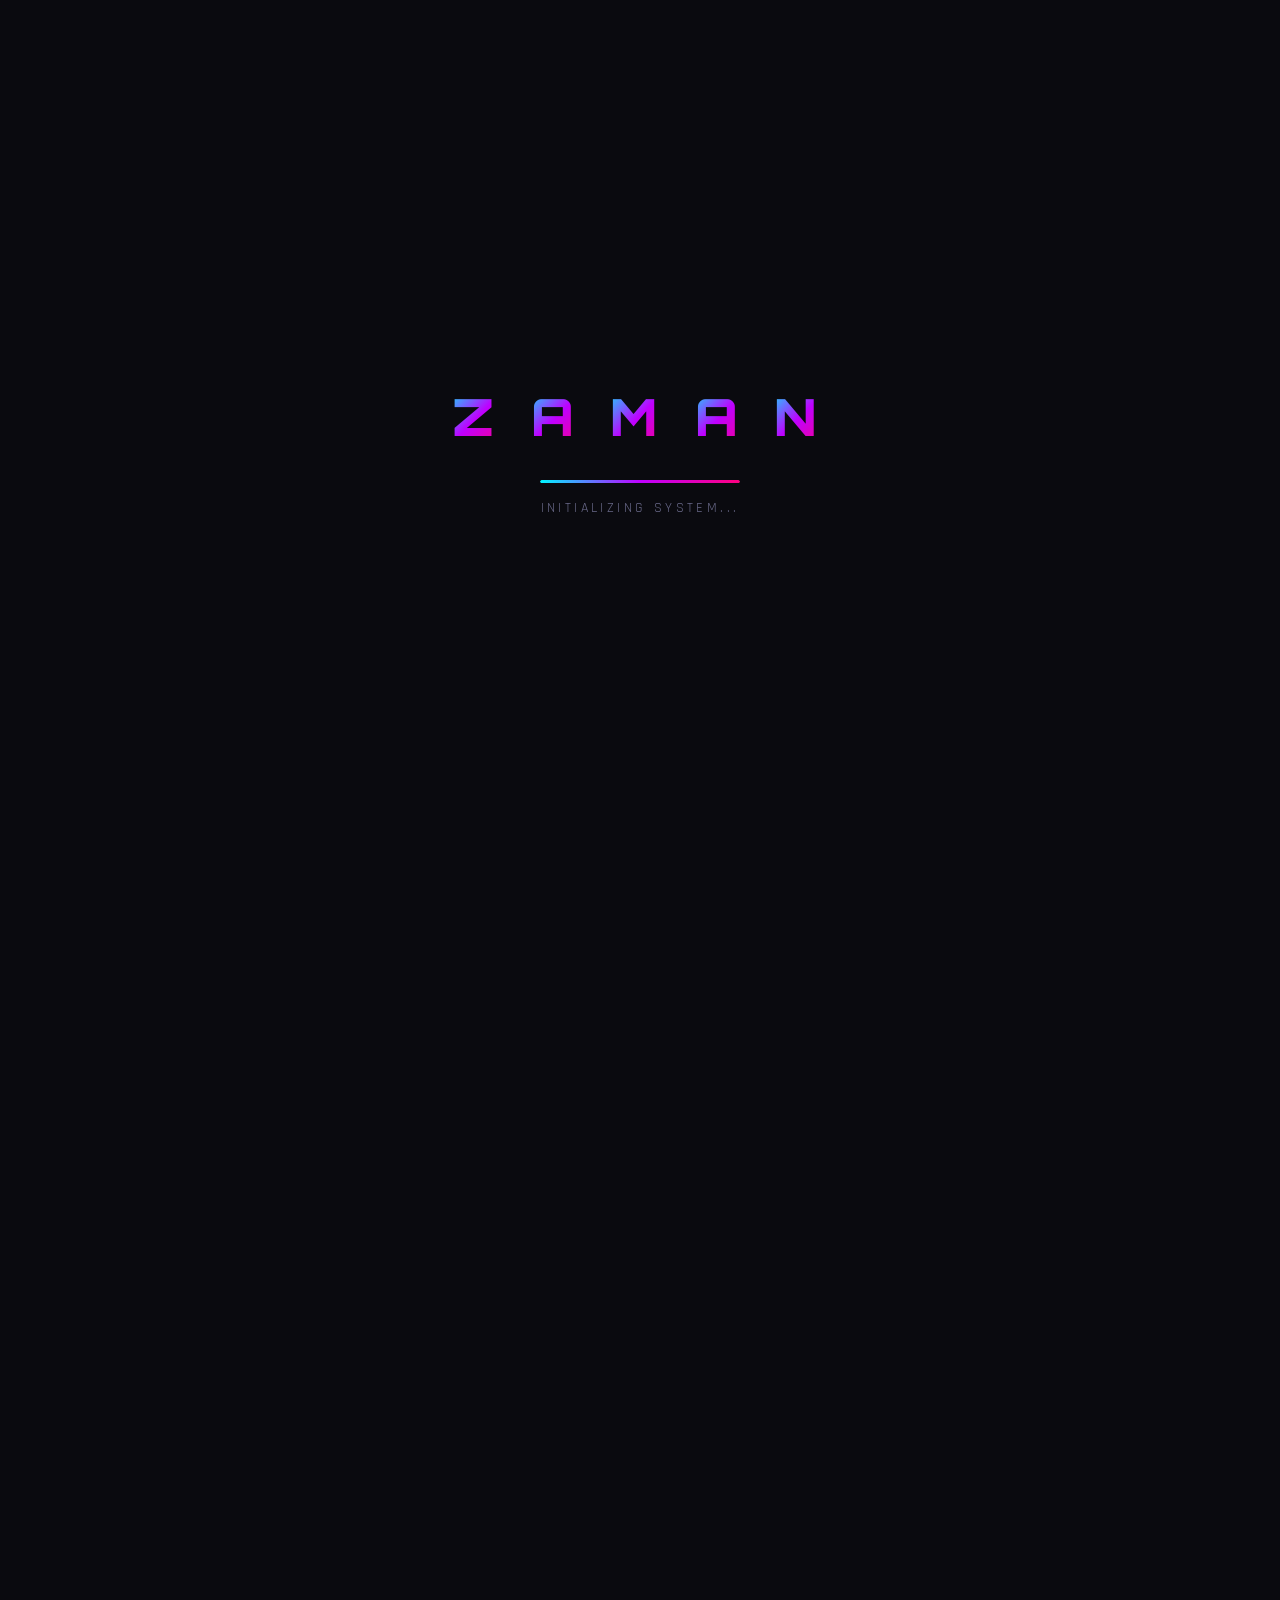
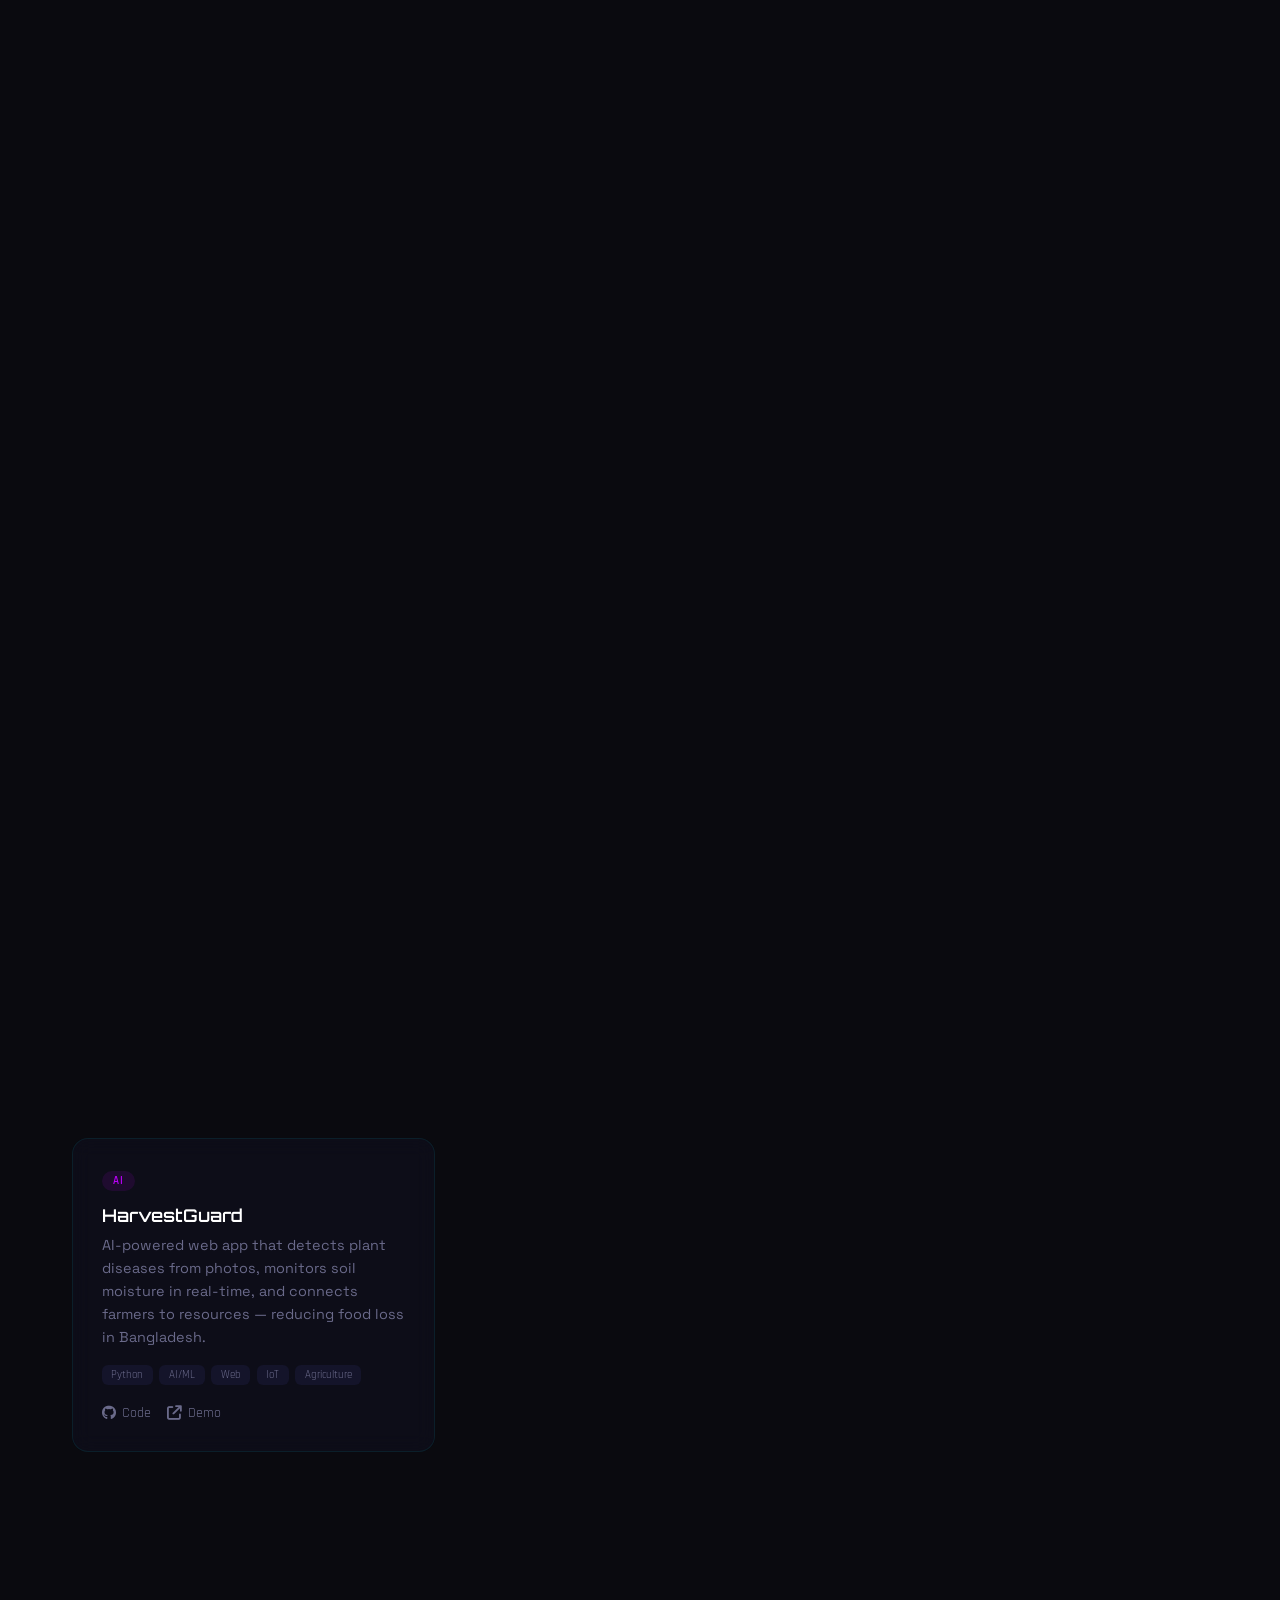
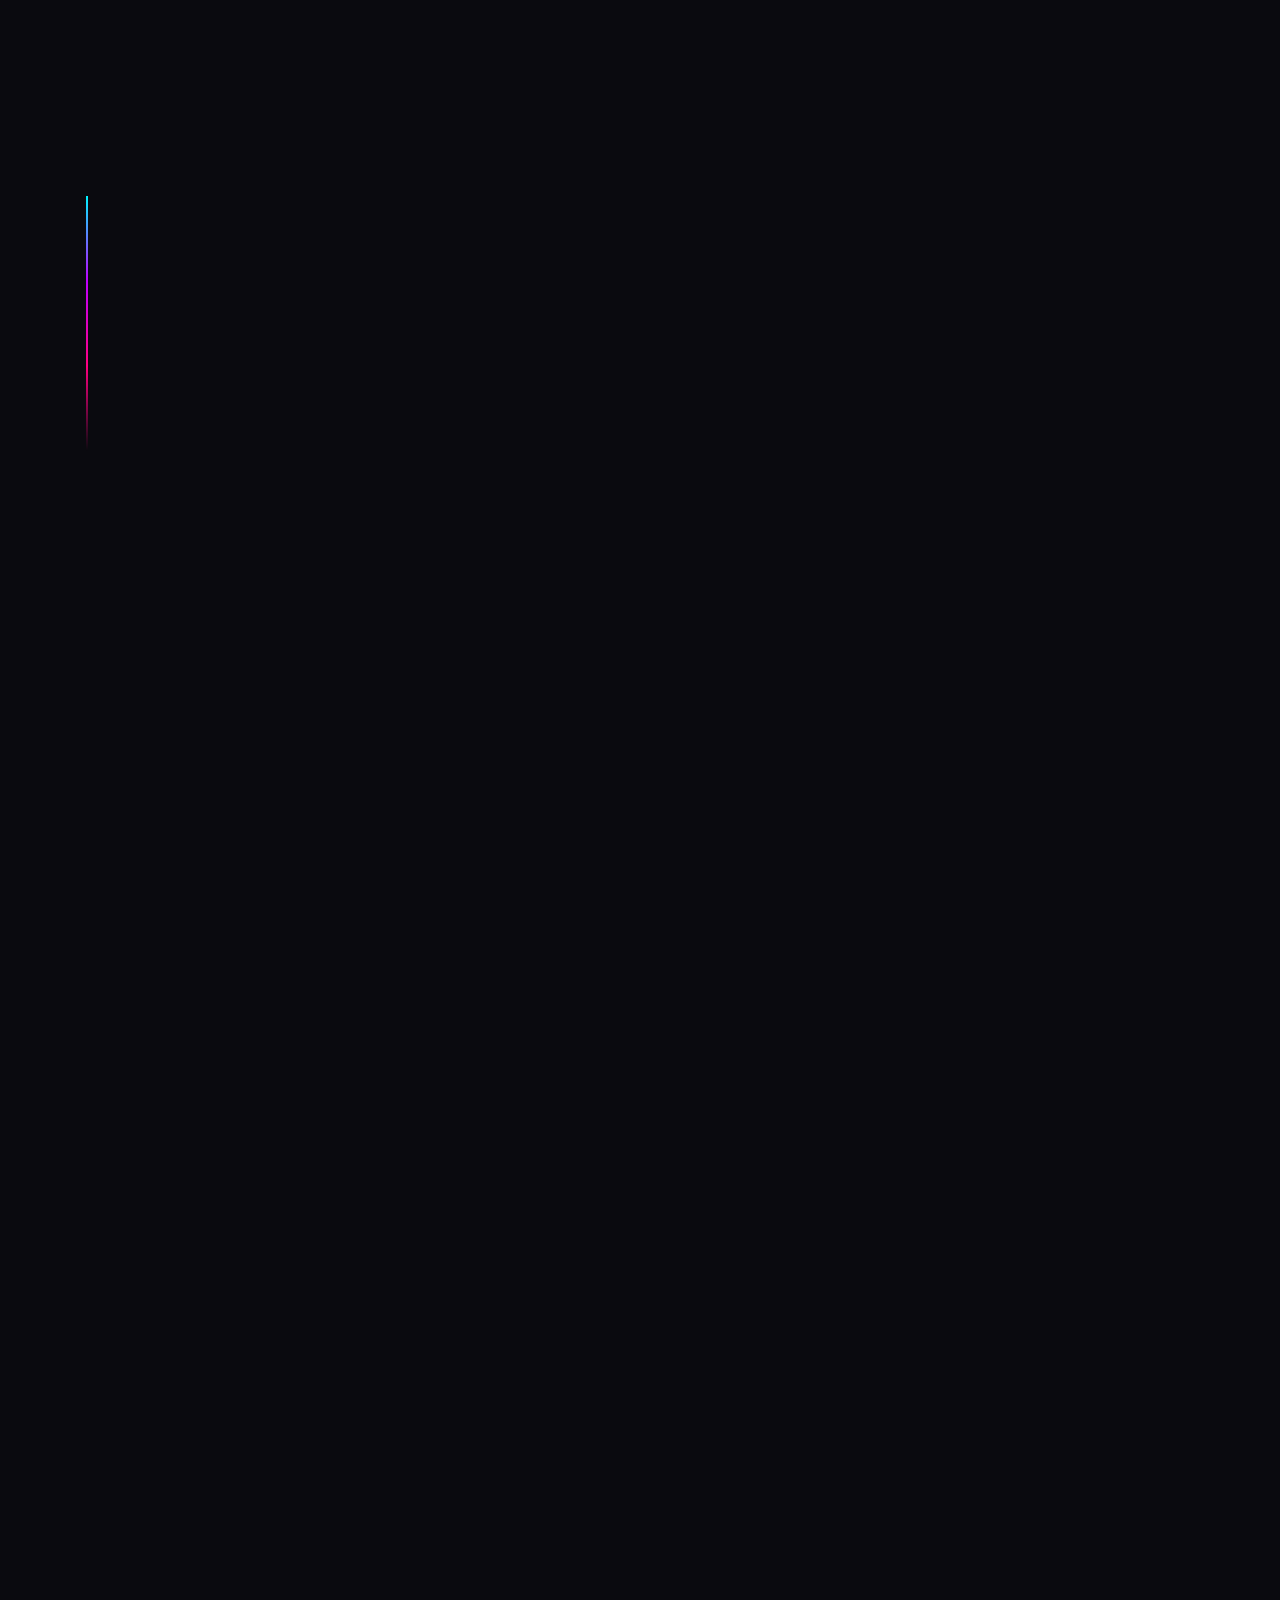
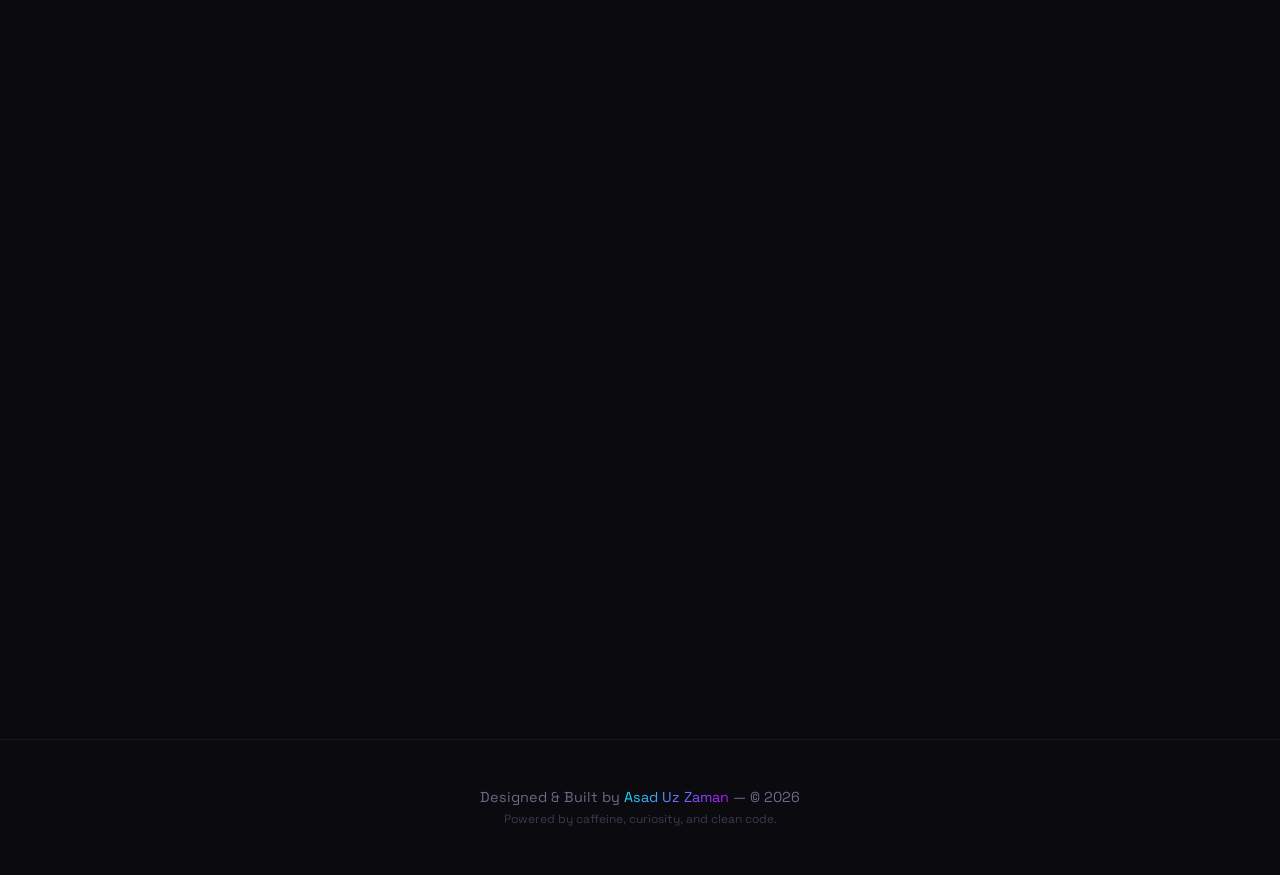
<file: index.html>
<!DOCTYPE html>
<html lang="en">

<head>
  <meta charset="UTF-8" />
  <meta name="viewport" content="width=device-width, initial-scale=1.0" />
  <title>Asad Uz Zaman — CSE Student & Developer</title>
  <meta name="description"
    content="Portfolio of Asad Uz Zaman — B.Sc CSE student at East Delta University, developer, data science enthusiast, and quick learner. Explore projects, skills, and achievements." />
  <meta name="theme-color" content="#0a0a0f" />
  <meta name="author" content="Asad Uz Zaman" />
  <meta name="keywords" content="Asad Uz Zaman, portfolio, CSE, East Delta University, developer, data science, Bangladesh" />
  <!-- Open Graph -->
  <meta property="og:title" content="Asad Uz Zaman — CSE Student & Developer" />
  <meta property="og:description" content="B.Sc CSE student at East Delta University. Data science enthusiast, quick learner, and problem solver." />
  <meta property="og:type" content="website" />
  <meta property="og:url" content="https://dragneel-leo.github.io/portfolio/" />
  <meta property="og:image" content="https://dragneel-leo.github.io/portfolio/avatar.jpg" />
  <meta property="og:locale" content="en_US" />
  <!-- Twitter Card -->
  <meta name="twitter:card" content="summary_large_image" />
  <meta name="twitter:title" content="Asad Uz Zaman — CSE Student & Developer" />
  <meta name="twitter:description" content="B.Sc CSE student at East Delta University. Data science enthusiast, quick learner, and problem solver." />
  <meta name="twitter:image" content="https://dragneel-leo.github.io/portfolio/avatar.jpg" />
  <meta name="twitter:creator" content="@Asadleo69" />
  <!-- Favicon -->
  <link rel="icon" href="data:image/svg+xml,<svg xmlns='http://www.w3.org/2000/svg' viewBox='0 0 100 100'><text y='.9em' font-size='90'>⚡</text></svg>" />
  <link rel="preconnect" href="https://fonts.googleapis.com" />
  <link rel="preconnect" href="https://fonts.gstatic.com" crossorigin />
  <link
    href="https://fonts.googleapis.com/css2?family=Orbitron:wght@400;500;600;700;800;900&family=Rajdhani:wght@300;400;500;600;700&family=Space+Grotesk:wght@300;400;500;600;700&display=swap"
    rel="stylesheet" />
  <link rel="stylesheet" href="https://cdnjs.cloudflare.com/ajax/libs/font-awesome/6.5.1/css/all.min.css" />
  <link rel="stylesheet" href="style.css" />
</head>

<body>
  <!-- Custom Cursor -->
  <div class="cursor-glow" id="cursorGlow"></div>
  <div class="cursor-dot" id="cursorDot"></div>

  <!-- Loading Screen -->
  <div class="loader" id="loader">
    <div class="loader-inner">
      <div class="loader-initials">
        <span class="init-letter" style="animation-delay:0s">Z</span>
        <span class="init-letter" style="animation-delay:0.15s">A</span>
        <span class="init-letter" style="animation-delay:0.3s">M</span>
        <span class="init-letter" style="animation-delay:0.45s">A</span>
        <span class="init-letter" style="animation-delay:0.6s">N</span>
      </div>
      <div class="loader-bar">
        <div class="loader-bar-fill"></div>
      </div>
      <p class="loader-text">INITIALIZING SYSTEM...</p>
    </div>
  </div>

  <!-- Particle Canvas -->
  <canvas id="particleCanvas"></canvas>

  <!-- Navigation -->
  <nav class="nav" id="nav">
    <a href="#hero" class="nav-logo">
      <span class="logo-bracket">&lt;</span>ZAMAN<span class="logo-bracket">/&gt;</span>
    </a>
    <div class="nav-links" id="navLinks">
      <a href="#about" class="nav-link" data-text="About">About</a>
      <a href="#techstack" class="nav-link" data-text="Tech">Tech</a>
      <a href="#projects" class="nav-link" data-text="Projects">Projects</a>
      <a href="#experience" class="nav-link" data-text="Experience">Experience</a>
      <a href="#achievements" class="nav-link" data-text="Achievements">Achievements</a>
      <a href="#contact" class="nav-link" data-text="Contact">Contact</a>
    </div>
    <button class="nav-toggle" id="navToggle" aria-label="Toggle navigation">
      <span></span><span></span><span></span>
    </button>
  </nav>

  <!-- ==================== HERO ==================== -->
  <section class="hero" id="hero">
    <div class="hero-content">
      <div class="hero-glitch-line"></div>
      <p class="hero-greeting">
        <span class="greeting-decorator">// </span>Hello, World. I'm
      </p>
      <h1 class="hero-name">
        <span class="name-text gradient-text">Asad Uz Zaman</span>
      </h1>
      <div class="hero-role-wrapper">
        <span class="role-prefix">&#9654; </span>
        <span class="hero-role" id="heroRole"></span>
        <span class="hero-cursor-blink">|</span>
      </div>
      <p class="hero-tagline">Quick learner, enthusiast, and eager to build the future.</p>
      <div class="hero-cta-group">
        <a href="#projects" class="btn btn-primary" id="ctaBtn">
          <span class="btn-glow"></span>
          <span class="btn-text">View My Work</span>
          <i class="fa-solid fa-arrow-right btn-icon"></i>
        </a>
        <a href="#contact" class="btn btn-outline">
          <span class="btn-text">Get In Touch</span>
        </a>
      </div>
      <div class="hero-scroll-indicator">
        <div class="scroll-line"></div>
        <span>Scroll</span>
      </div>
    </div>
    <!-- Decorative grid overlay -->
    <div class="hero-grid-overlay"></div>
  </section>

  <!-- ==================== ABOUT ==================== -->
  <section class="section about" id="about">
    <div class="container">
      <h2 class="section-title reveal-up">
        <span class="section-number">01.</span>
        <span class="gradient-text">About Me</span>
        <span class="title-line"></span>
      </h2>
      <div class="about-grid">
        <div class="about-avatar-wrapper reveal-left">
          <div class="avatar-frame">
            <div class="avatar-holo-ring ring-1"></div>
            <div class="avatar-holo-ring ring-2"></div>
            <div class="avatar-holo-ring ring-3"></div>
            <div class="avatar-image">
              <img src="avatar.jpg" alt="Asad Uz Zaman" class="avatar-photo" />
            </div>
            <div class="avatar-scanline"></div>
          </div>
          <div class="avatar-status">
            <span class="status-dot"></span> Available for opportunities
          </div>
        </div>
        <div class="about-content reveal-right">
          <p class="about-bio">
            I'm studying <span class="highlight">B.Sc in Computer Science &amp; Engineering</span>
            at <span class="highlight">East Delta University</span>, Chattogram, Bangladesh.
            I'm a quick learner, enthusiast, and eager to learn new things &mdash;
            from <span class="highlight">data science</span> to
            <span class="highlight">web development</span> and beyond.
          </p>
          <p class="about-bio">
            Currently in my 8th semester with a GPA of <span class="highlight">3.98/4.00</span>,
            I love participating in hackathons, exploring AI/ML, and building
            real-world solutions that make an impact. Always shipping, always learning.
          </p>
          <div class="about-stats">
            <div class="stat-card">
              <span class="stat-number" data-target="3">0</span><span class="stat-plus">.</span><span class="stat-label"
                style="font-family:var(--font-heading);font-size:1.4rem;color:var(--cyan);display:inline">98</span>
              <span class="stat-label">GPA / 4.00</span>
            </div>
            <div class="stat-card">
              <span class="stat-number" data-target="8">0</span><span class="stat-plus">th</span>
              <span class="stat-label">Semester</span>
            </div>
            <div class="stat-card">
              <span class="stat-number" data-target="1">0</span><span class="stat-plus">+</span>
              <span class="stat-label">Hackathons</span>
            </div>
            <div class="stat-card">
              <span class="stat-number" data-target="5">0</span><span class="stat-plus">+</span>
              <span class="stat-label">Certifications</span>
            </div>
          </div>
          <div class="skills-section">
            <h3 class="skills-heading">Core Competencies</h3>
            <div class="skill-bars">
              <div class="skill-bar-item">
                <div class="skill-bar-header">
                  <span>C Programming</span><span>85%</span>
                </div>
                <div class="skill-bar-track">
                  <div class="skill-bar-fill" data-width="85"></div>
                </div>
              </div>
              <div class="skill-bar-item">
                <div class="skill-bar-header">
                  <span>Python &amp; Data Science</span><span>80%</span>
                </div>
                <div class="skill-bar-track">
                  <div class="skill-bar-fill" data-width="80"></div>
                </div>
              </div>
              <div class="skill-bar-item">
                <div class="skill-bar-header">
                  <span>SQL &amp; Databases</span><span>75%</span>
                </div>
                <div class="skill-bar-track">
                  <div class="skill-bar-fill" data-width="75"></div>
                </div>
              </div>
              <div class="skill-bar-item">
                <div class="skill-bar-header">
                  <span>Web Development</span><span>70%</span>
                </div>
                <div class="skill-bar-track">
                  <div class="skill-bar-fill" data-width="70"></div>
                </div>
              </div>
              <div class="skill-bar-item">
                <div class="skill-bar-header">
                  <span>Microsoft Office Suite</span><span>90%</span>
                </div>
                <div class="skill-bar-track">
                  <div class="skill-bar-fill" data-width="90"></div>
                </div>
              </div>
            </div>
          </div>
        </div>
      </div>
    </div>
  </section>

  <!-- ==================== TECH STACK ==================== -->
  <section class="section techstack" id="techstack">
    <div class="container">
      <h2 class="section-title reveal-up">
        <span class="section-number">02.</span>
        <span class="gradient-text">Tech Stack</span>
        <span class="title-line"></span>
      </h2>
      <p class="section-subtitle reveal-up">Technologies I work with daily.</p>
      <div class="tech-grid" id="techGrid">
        <!-- Filled by JS -->
      </div>
    </div>
  </section>

  <!-- ==================== PROJECTS ==================== -->
  <section class="section projects" id="projects">
    <div class="container">
      <h2 class="section-title reveal-up">
        <span class="section-number">03.</span>
        <span class="gradient-text">Projects</span>
        <span class="title-line"></span>
      </h2>
      <p class="section-subtitle reveal-up">Featured builds from my workshop.</p>
      <div class="project-filters reveal-up" id="projectFilters">
        <button class="filter-btn active" data-filter="all">All</button>
        <button class="filter-btn" data-filter="ai">AI / ML</button>
        <button class="filter-btn" data-filter="web">Web</button>
        <button class="filter-btn" data-filter="cli">CLI</button>
        <button class="filter-btn" data-filter="mobile">Mobile</button>
      </div>
      <div class="projects-grid" id="projectsGrid">
        <!-- Filled by JS -->
      </div>
    </div>
  </section>

  <!-- ==================== EXPERIENCE / EDUCATION ==================== -->
  <section class="section experience" id="experience">
    <div class="container">
      <h2 class="section-title reveal-up">
        <span class="section-number">04.</span>
        <span class="gradient-text">Journey</span>
        <span class="title-line"></span>
      </h2>
      <div class="timeline" id="timeline">
        <!-- Filled by JS -->
      </div>
    </div>
  </section>

  <!-- ==================== ACHIEVEMENTS ==================== -->
  <section class="section achievements" id="achievements">
    <div class="container">
      <h2 class="section-title reveal-up">
        <span class="section-number">05.</span>
        <span class="gradient-text">Achievements</span>
        <span class="title-line"></span>
      </h2>
      <div class="achievements-grid" id="achievementsGrid">
        <!-- Filled by JS -->
      </div>
    </div>
  </section>

  <!-- ==================== CONTACT ==================== -->
  <section class="section contact" id="contact">
    <div class="container">
      <h2 class="section-title reveal-up">
        <span class="section-number">06.</span>
        <span class="gradient-text">Get In Touch</span>
        <span class="title-line"></span>
      </h2>
      <p class="section-subtitle reveal-up">Have a project in mind? Let's build something extraordinary.</p>
      <div class="contact-grid">
        <form class="contact-form glass-card reveal-left" id="contactForm">
          <div class="form-group">
            <label for="contactName">Name</label>
            <input type="text" id="contactName" placeholder="John Doe" required />
            <span class="input-glow"></span>
          </div>
          <div class="form-group">
            <label for="contactEmail">Email</label>
            <input type="email" id="contactEmail" placeholder="john@example.com" required />
            <span class="input-glow"></span>
          </div>
          <div class="form-group">
            <label for="contactSubject">Subject</label>
            <input type="text" id="contactSubject" placeholder="Project Collaboration" />
            <span class="input-glow"></span>
          </div>
          <div class="form-group">
            <label for="contactMessage">Message</label>
            <textarea id="contactMessage" rows="5" placeholder="Tell me about your idea..." required></textarea>
            <span class="input-glow"></span>
          </div>
          <button type="submit" class="btn btn-primary btn-submit">
            <span class="btn-glow"></span>
            <span class="btn-text">Send Message</span>
            <i class="fa-solid fa-paper-plane btn-icon"></i>
          </button>
        </form>
        <div class="contact-info reveal-right">
          <div class="contact-info-card glass-card">
            <i class="fa-solid fa-location-dot"></i>
            <div>
              <h4>Location</h4>
              <p>Chattogram, Bangladesh</p>
            </div>
          </div>
          <div class="contact-info-card glass-card">
            <i class="fa-solid fa-envelope"></i>
            <div>
              <h4>Email</h4>
              <p>zamanasad1481@gmail.com</p>
            </div>
          </div>
          <div class="contact-socials">
            <a href="https://github.com/DRAGNEEL-LEO" target="_blank" rel="noopener" class="social-link"
              aria-label="GitHub">
              <i class="fa-brands fa-github"></i>
            </a>
            <a href="https://www.linkedin.com/in/asadleo/" target="_blank" rel="noopener" class="social-link"
              aria-label="LinkedIn">
              <i class="fa-brands fa-linkedin-in"></i>
            </a>
            <a href="https://x.com/Asadleo69" target="_blank" rel="noopener" class="social-link" aria-label="Twitter">
              <i class="fa-brands fa-x-twitter"></i>
            </a>
            <a href="mailto:zamanasad1481@gmail.com" class="social-link" aria-label="Email">
              <i class="fa-solid fa-at"></i>
            </a>
          </div>
        </div>
      </div>
    </div>
  </section>

  <!-- Footer -->
  <footer class="footer">
    <div class="container">
      <p>Designed &amp; Built by <span class="gradient-text">Asad Uz Zaman</span> &mdash; &copy; 2026</p>
      <p class="footer-sub">Powered by caffeine, curiosity, and clean code.</p>
    </div>
  </footer>

  <script src="script.js"></script>
</body>

</html>
</file>
<file: style.css>
/* ========== RESET & BASE ========== */
*,*::before,*::after{margin:0;padding:0;box-sizing:border-box}
:root{
  --bg:#0a0a0f;--bg2:#0f0f1a;--bg3:#14142a;
  --cyan:#00f5ff;--purple:#bf00ff;--pink:#ff0080;--green:#00ff88;
  --text:#e0e0f0;--text-dim:#6a6a8a;--text-bright:#ffffff;
  --glass-bg:rgba(15,15,30,0.6);--glass-border:rgba(0,245,255,0.08);
  --radius:16px;--radius-sm:10px;
  --font-heading:'Orbitron',sans-serif;
  --font-body:'Space Grotesk',sans-serif;
  --font-alt:'Rajdhani',sans-serif;
}
html{scroll-behavior:smooth;scrollbar-width:thin;scrollbar-color:var(--cyan) var(--bg)}
body{font-family:var(--font-body);background:var(--bg);color:var(--text);overflow-x:hidden;cursor:none}
a{color:inherit;text-decoration:none}
::selection{background:var(--cyan);color:var(--bg)}
::-webkit-scrollbar{width:6px}
::-webkit-scrollbar-track{background:var(--bg)}
::-webkit-scrollbar-thumb{background:var(--cyan);border-radius:3px}

/* ========== CURSOR ========== */
.cursor-glow{position:fixed;width:400px;height:400px;border-radius:50%;pointer-events:none;z-index:9999;
  background:radial-gradient(circle,rgba(0,245,255,0.06) 0%,transparent 70%);
  transform:translate(-50%,-50%);transition:opacity .3s}
.cursor-dot{position:fixed;width:8px;height:8px;border-radius:50%;pointer-events:none;z-index:10000;
  background:var(--cyan);box-shadow:0 0 12px var(--cyan);transform:translate(-50%,-50%);transition:width .2s,height .2s}
body:hover .cursor-dot{opacity:1}

/* ========== LOADER ========== */
.loader{position:fixed;inset:0;z-index:100000;background:var(--bg);display:flex;align-items:center;justify-content:center;transition:opacity .6s,visibility .6s}
.loader.hidden{opacity:0;visibility:hidden}
.loader-inner{text-align:center}
.loader-initials{font-family:var(--font-heading);font-size:3.2rem;font-weight:900;letter-spacing:.2em;margin-bottom:2rem}
.init-letter{display:inline-block;background:linear-gradient(135deg,var(--cyan),var(--purple),var(--pink));
  -webkit-background-clip:text;-webkit-text-fill-color:transparent;background-clip:text;
  animation:initPulse 1.2s ease infinite}
@keyframes initPulse{0%,100%{opacity:1;text-shadow:0 0 20px currentColor}50%{opacity:.4;text-shadow:none}}
.loader-bar{width:200px;height:3px;background:var(--bg3);border-radius:2px;overflow:hidden;margin:0 auto 1rem}
.loader-bar-fill{height:100%;width:0;background:linear-gradient(90deg,var(--cyan),var(--purple),var(--pink));border-radius:2px;animation:loaderFill 2s ease forwards}
@keyframes loaderFill{to{width:100%}}
.loader-text{font-family:var(--font-alt);font-size:.85rem;color:var(--text-dim);letter-spacing:.25em;animation:blink 1s step-end infinite}
@keyframes blink{50%{opacity:0}}

/* ========== CANVAS ========== */
#particleCanvas{position:fixed;inset:0;z-index:0;pointer-events:none}

/* ========== NAV ========== */
.nav{position:fixed;top:0;left:0;right:0;z-index:1000;display:flex;align-items:center;justify-content:space-between;
  padding:1rem 3rem;backdrop-filter:blur(12px);background:rgba(10,10,15,0.7);border-bottom:1px solid var(--glass-border);
  transition:transform .3s,background .3s}
.nav.scrolled{background:rgba(10,10,15,0.92)}
.nav.hidden{transform:translateY(-100%)}
.nav-logo{font-family:var(--font-heading);font-size:1.3rem;font-weight:700;color:var(--text-bright)}
.logo-bracket{color:var(--cyan)}
.nav-links{display:flex;gap:2rem}
.nav-link{font-family:var(--font-alt);font-size:.95rem;font-weight:500;letter-spacing:.08em;color:var(--text-dim);
  position:relative;transition:color .3s}
.nav-link:hover,.nav-link.active{color:var(--cyan)}
.nav-link::after{content:'';position:absolute;bottom:-4px;left:0;width:0;height:2px;background:var(--cyan);
  box-shadow:0 0 8px var(--cyan);transition:width .3s}
.nav-link:hover::after,.nav-link.active::after{width:100%}
.nav-toggle{display:none;flex-direction:column;gap:5px;background:none;border:none;cursor:pointer;padding:4px}
.nav-toggle span{width:24px;height:2px;background:var(--text);transition:all .3s}
@media(max-width:768px){
  .nav{padding:1rem 1.5rem}
  .nav-toggle{display:flex}
  .nav-links{position:fixed;top:0;right:-100%;width:70%;height:100vh;flex-direction:column;justify-content:center;
    background:rgba(10,10,15,0.96);backdrop-filter:blur(20px);padding:2rem;gap:2.5rem;transition:right .4s;align-items:center}
  .nav-links.open{right:0}
}

/* ========== SECTIONS COMMON ========== */
.container{max-width:1200px;margin:0 auto;padding:0 2rem}
.section{position:relative;z-index:1;padding:8rem 0}
.section-title{font-family:var(--font-heading);font-size:2rem;font-weight:700;margin-bottom:.5rem;display:flex;align-items:center;gap:1rem}
.section-number{font-family:var(--font-alt);font-size:1rem;color:var(--cyan);font-weight:500}
.title-line{flex:1;height:1px;background:linear-gradient(90deg,var(--glass-border),transparent)}
.section-subtitle{color:var(--text-dim);margin-bottom:3rem;font-size:1.05rem}
.gradient-text{background:linear-gradient(135deg,var(--cyan),var(--purple),var(--pink));background-size:200% 200%;
  -webkit-background-clip:text;-webkit-text-fill-color:transparent;background-clip:text;animation:gradShift 4s ease infinite}
@keyframes gradShift{0%,100%{background-position:0% 50%}50%{background-position:100% 50%}}

/* Glass card */
.glass-card{background:var(--glass-bg);border:1px solid var(--glass-border);border-radius:var(--radius);
  backdrop-filter:blur(12px);-webkit-backdrop-filter:blur(12px)}

/* Reveal animations */
.reveal-up,.reveal-left,.reveal-right{opacity:0;transition:all .8s cubic-bezier(.16,1,.3,1)}
.reveal-up{transform:translateY(60px)}
.reveal-left{transform:translateX(-60px)}
.reveal-right{transform:translateX(60px)}
.reveal-up.visible,.reveal-left.visible,.reveal-right.visible{opacity:1;transform:translate(0)}

/* ========== HERO ========== */
.hero{position:relative;z-index:1;min-height:100vh;display:flex;align-items:center;padding:0 3rem;overflow:hidden}
.hero-grid-overlay{position:absolute;inset:0;
  background-image:linear-gradient(rgba(0,245,255,0.03) 1px,transparent 1px),linear-gradient(90deg,rgba(0,245,255,0.03) 1px,transparent 1px);
  background-size:60px 60px;pointer-events:none;z-index:0}
.hero-content{position:relative;z-index:2;max-width:800px}
.hero-glitch-line{width:60px;height:3px;background:var(--cyan);margin-bottom:1.5rem;box-shadow:0 0 12px var(--cyan);animation:glitchLine 3s ease infinite}
@keyframes glitchLine{0%,100%{width:60px}50%{width:120px}}
.hero-greeting{font-family:var(--font-alt);font-size:1.1rem;color:var(--text-dim);margin-bottom:.5rem;letter-spacing:.05em}
.greeting-decorator{color:var(--cyan);font-family:var(--font-body)}
.hero-name{font-family:var(--font-heading);font-size:clamp(2.5rem,6vw,4.5rem);font-weight:900;line-height:1.1;margin-bottom:1rem}
.hero-role-wrapper{font-family:var(--font-alt);font-size:1.4rem;color:var(--cyan);margin-bottom:1rem;display:flex;align-items:center;gap:.3rem;min-height:2.2rem}
.role-prefix{color:var(--purple)}
.hero-cursor-blink{animation:blink .7s step-end infinite;color:var(--cyan)}
.hero-tagline{color:var(--text-dim);font-size:1.05rem;margin-bottom:2.5rem;max-width:500px}
.hero-cta-group{display:flex;gap:1rem;flex-wrap:wrap;margin-bottom:4rem}

/* Buttons */
.btn{position:relative;display:inline-flex;align-items:center;gap:.6rem;padding:.9rem 2rem;border-radius:var(--radius-sm);
  font-family:var(--font-alt);font-size:1rem;font-weight:600;letter-spacing:.06em;border:none;cursor:none;overflow:hidden;transition:all .3s}
.btn-primary{background:linear-gradient(135deg,rgba(0,245,255,0.15),rgba(191,0,255,0.15));border:1px solid var(--cyan);color:var(--cyan)}
.btn-primary:hover{background:linear-gradient(135deg,rgba(0,245,255,0.3),rgba(191,0,255,0.3));box-shadow:0 0 30px rgba(0,245,255,0.3)}
.btn-glow{position:absolute;inset:0;opacity:0;background:radial-gradient(circle at var(--x,50%) var(--y,50%),rgba(0,245,255,0.4),transparent 60%);transition:opacity .3s}
.btn:hover .btn-glow{opacity:1}
.btn-outline{border:1px solid var(--glass-border);color:var(--text-dim);background:transparent}
.btn-outline:hover{border-color:var(--purple);color:var(--purple);box-shadow:0 0 20px rgba(191,0,255,0.2)}
.btn-icon{transition:transform .3s}
.btn:hover .btn-icon{transform:translateX(4px)}

.hero-scroll-indicator{position:absolute;bottom:2rem;left:50%;transform:translateX(-50%);display:flex;flex-direction:column;align-items:center;gap:.5rem;color:var(--text-dim);font-size:.75rem;letter-spacing:.15em}
.scroll-line{width:1px;height:50px;background:linear-gradient(to bottom,var(--cyan),transparent);animation:scrollPulse 2s ease infinite}
@keyframes scrollPulse{0%,100%{opacity:.3}50%{opacity:1}}

/* ========== ABOUT ========== */
.about-grid{display:grid;grid-template-columns:300px 1fr;gap:4rem;align-items:start;margin-top:3rem}
@media(max-width:900px){.about-grid{grid-template-columns:1fr;gap:2rem}}
.avatar-frame{position:relative;width:250px;height:250px;margin:0 auto}
.avatar-image{width:100%;height:100%;border-radius:50%;overflow:hidden;border:2px solid var(--cyan);
  display:flex;align-items:center;justify-content:center;background:var(--bg2);position:relative;z-index:2}
.avatar-placeholder{font-size:5rem;color:var(--cyan);opacity:.6}
.avatar-photo{width:100%;height:100%;object-fit:cover;object-position:center top}
.avatar-holo-ring{position:absolute;border-radius:50%;border:1px solid;opacity:.3;z-index:1}
.ring-1{inset:-15px;border-color:var(--cyan);animation:ringRotate 8s linear infinite}
.ring-2{inset:-30px;border-color:var(--purple);animation:ringRotate 12s linear infinite reverse}
.ring-3{inset:-45px;border-color:var(--pink);animation:ringRotate 16s linear infinite}
@keyframes ringRotate{to{transform:rotate(360deg)}}
.avatar-scanline{position:absolute;inset:0;border-radius:50%;z-index:3;overflow:hidden;pointer-events:none}
.avatar-scanline::before{content:'';position:absolute;width:100%;height:3px;background:rgba(0,245,255,0.15);
  animation:scanMove 3s linear infinite;top:0}
@keyframes scanMove{to{top:100%}}
.avatar-status{text-align:center;margin-top:1.5rem;font-size:.85rem;color:var(--text-dim);display:flex;align-items:center;justify-content:center;gap:.5rem}
.status-dot{width:8px;height:8px;border-radius:50%;background:var(--green);box-shadow:0 0 10px var(--green);animation:statusPulse 2s ease infinite}
@keyframes statusPulse{0%,100%{opacity:1}50%{opacity:.4}}

.about-bio{color:var(--text-dim);line-height:1.8;margin-bottom:1rem;font-size:1rem}
.highlight{color:var(--cyan);font-weight:600}

.about-stats{display:grid;grid-template-columns:repeat(4,1fr);gap:1rem;margin:2rem 0}
@media(max-width:600px){.about-stats{grid-template-columns:repeat(2,1fr)}}
.stat-card{text-align:center;padding:1.2rem .5rem;border-radius:var(--radius-sm);background:var(--glass-bg);border:1px solid var(--glass-border)}
.stat-number{font-family:var(--font-heading);font-size:1.8rem;font-weight:700;color:var(--cyan)}
.stat-plus{font-family:var(--font-heading);color:var(--purple);font-size:1.2rem}
.stat-label{display:block;font-size:.8rem;color:var(--text-dim);margin-top:.2rem}

.skills-heading{font-family:var(--font-alt);font-size:1.1rem;color:var(--text-dim);margin-bottom:1rem;letter-spacing:.1em}
.skill-bars{display:flex;flex-direction:column;gap:1rem}
.skill-bar-header{display:flex;justify-content:space-between;font-size:.85rem;color:var(--text-dim);margin-bottom:.3rem}
.skill-bar-track{height:6px;background:var(--bg3);border-radius:3px;overflow:hidden}
.skill-bar-fill{height:100%;width:0;border-radius:3px;background:linear-gradient(90deg,var(--cyan),var(--purple));
  box-shadow:0 0 10px rgba(0,245,255,0.4);transition:width 1.5s cubic-bezier(.16,1,.3,1)}

/* ========== TECH STACK ========== */
.tech-grid{display:grid;grid-template-columns:repeat(auto-fill,minmax(120px,1fr));gap:1.2rem}
.tech-item{display:flex;flex-direction:column;align-items:center;gap:.6rem;padding:1.5rem 1rem;border-radius:var(--radius-sm);
  background:var(--glass-bg);border:1px solid var(--glass-border);cursor:none;transition:all .4s;position:relative;overflow:hidden}
.tech-item::before{content:'';position:absolute;inset:0;opacity:0;transition:opacity .4s;
  background:radial-gradient(circle at 50% 50%,rgba(0,245,255,0.08),transparent 70%)}
.tech-item:hover::before{opacity:1}
.tech-item:hover{border-color:var(--cyan);transform:translateY(-6px);box-shadow:0 8px 30px rgba(0,245,255,0.1)}
.tech-icon{font-size:2rem;transition:color .3s}
.tech-name{font-size:.8rem;color:var(--text-dim);font-weight:500;letter-spacing:.05em;text-align:center}
.tech-item:hover .tech-name{color:var(--text)}

/* ========== PROJECTS ========== */
.project-filters{display:flex;gap:.8rem;margin-bottom:2.5rem;flex-wrap:wrap}
.filter-btn{padding:.5rem 1.2rem;border-radius:20px;border:1px solid var(--glass-border);background:transparent;
  color:var(--text-dim);font-family:var(--font-alt);font-size:.9rem;cursor:pointer;transition:all .3s;letter-spacing:.05em}
.filter-btn:hover,.filter-btn.active{border-color:var(--cyan);color:var(--cyan);background:rgba(0,245,255,0.08)}

.projects-grid{display:grid;grid-template-columns:repeat(auto-fill,minmax(340px,1fr));gap:1.5rem}
@media(max-width:400px){.projects-grid{grid-template-columns:1fr}}
.project-card{position:relative;padding:1.8rem;border-radius:var(--radius);background:var(--glass-bg);
  border:1px solid var(--glass-border);backdrop-filter:blur(10px);transition:all .4s;overflow:hidden}
.project-card::before{content:'';position:absolute;inset:-1px;border-radius:var(--radius);padding:1px;
  background:linear-gradient(135deg,var(--cyan),var(--purple),var(--pink),var(--cyan));
  -webkit-mask:linear-gradient(#fff 0 0) content-box,linear-gradient(#fff 0 0);
  mask:linear-gradient(#fff 0 0) content-box,linear-gradient(#fff 0 0);
  -webkit-mask-composite:xor;mask-composite:exclude;opacity:0;transition:opacity .5s;z-index:0}
.project-card:hover::before{opacity:1;animation:borderRotate 3s linear infinite}
@keyframes borderRotate{to{filter:hue-rotate(360deg)}}
.project-card:hover{transform:translateY(-4px);box-shadow:0 10px 40px rgba(0,245,255,0.08)}
.project-card>*{position:relative;z-index:1}

.project-tag{display:inline-block;font-size:.7rem;font-family:var(--font-alt);padding:.2rem .7rem;border-radius:10px;
  background:rgba(0,245,255,0.1);color:var(--cyan);letter-spacing:.08em;margin-bottom:.8rem;font-weight:600}
.project-tag.ai{background:rgba(191,0,255,0.1);color:var(--purple)}
.project-tag.web{background:rgba(0,245,255,0.1);color:var(--cyan)}
.project-tag.cli{background:rgba(0,255,136,0.1);color:var(--green)}
.project-tag.mobile{background:rgba(255,0,128,0.1);color:var(--pink)}
.project-name{font-family:var(--font-heading);font-size:1.1rem;font-weight:600;color:var(--text-bright);margin-bottom:.5rem}
.project-desc{font-size:.9rem;color:var(--text-dim);line-height:1.6;margin-bottom:1rem}
.project-pills{display:flex;flex-wrap:wrap;gap:.4rem;margin-bottom:1.2rem}
.project-pill{font-size:.7rem;padding:.2rem .6rem;border-radius:6px;background:var(--bg3);color:var(--text-dim);font-family:var(--font-alt)}
.project-links{display:flex;gap:1rem}
.project-link{display:inline-flex;align-items:center;gap:.4rem;font-size:.85rem;color:var(--text-dim);
  font-family:var(--font-alt);transition:color .3s}
.project-link:hover{color:var(--cyan)}
.project-link i{font-size:.9rem}

/* ========== TIMELINE ========== */
.timeline{position:relative;margin-top:3rem;padding-left:3rem}
.timeline::before{content:'';position:absolute;left:14px;top:0;bottom:0;width:2px;
  background:linear-gradient(to bottom,var(--cyan),var(--purple),var(--pink),transparent)}
.timeline-item{position:relative;margin-bottom:3rem;padding-left:2rem}
.timeline-dot{position:absolute;left:-3rem;top:.3rem;width:14px;height:14px;border-radius:50%;
  border:2px solid var(--cyan);background:var(--bg);z-index:2;transition:all .3s}
.timeline-item:hover .timeline-dot{background:var(--cyan);box-shadow:0 0 15px var(--cyan)}
.timeline-date{font-family:var(--font-alt);font-size:.85rem;color:var(--cyan);letter-spacing:.1em;margin-bottom:.3rem}
.timeline-title{font-family:var(--font-heading);font-size:1rem;font-weight:600;color:var(--text-bright);margin-bottom:.2rem}
.timeline-org{font-size:.9rem;color:var(--purple);margin-bottom:.5rem}
.timeline-desc{font-size:.88rem;color:var(--text-dim);line-height:1.7}
.timeline-type{display:inline-block;font-size:.65rem;font-family:var(--font-alt);padding:.15rem .5rem;border-radius:6px;
  background:rgba(191,0,255,0.1);color:var(--purple);margin-bottom:.5rem;letter-spacing:.08em}

/* ========== ACHIEVEMENTS ========== */
.achievements-grid{display:grid;grid-template-columns:repeat(auto-fill,minmax(280px,1fr));gap:1.2rem;margin-top:2rem}
.achievement-card{display:flex;align-items:flex-start;gap:1rem;padding:1.5rem;border-radius:var(--radius-sm);
  background:var(--glass-bg);border:1px solid var(--glass-border);transition:all .4s}
.achievement-card:hover{border-color:var(--cyan);transform:translateY(-3px);box-shadow:0 6px 25px rgba(0,245,255,0.08)}
.achievement-icon{font-size:1.8rem;min-width:40px;text-align:center}
.achievement-title{font-family:var(--font-heading);font-size:.85rem;font-weight:600;color:var(--text-bright);margin-bottom:.3rem}
.achievement-detail{font-size:.82rem;color:var(--text-dim);line-height:1.5}

/* ========== CONTACT ========== */
.contact-grid{display:grid;grid-template-columns:1.2fr .8fr;gap:3rem;margin-top:2rem;align-items:start}
@media(max-width:800px){.contact-grid{grid-template-columns:1fr}}
.contact-form{padding:2rem}
.form-group{margin-bottom:1.5rem;position:relative}
.form-group label{display:block;font-family:var(--font-alt);font-size:.85rem;color:var(--text-dim);margin-bottom:.4rem;letter-spacing:.08em}
.form-group input,.form-group textarea{width:100%;padding:.8rem 1rem;background:var(--bg2);border:1px solid var(--glass-border);
  border-radius:var(--radius-sm);color:var(--text);font-family:var(--font-body);font-size:.95rem;transition:border-color .3s;outline:none;resize:vertical}
.form-group input:focus,.form-group textarea:focus{border-color:var(--cyan);box-shadow:0 0 15px rgba(0,245,255,0.1)}
.input-glow{position:absolute;bottom:0;left:50%;width:0;height:2px;background:var(--cyan);transition:all .3s;transform:translateX(-50%)}
.form-group input:focus~.input-glow,.form-group textarea:focus~.input-glow{width:100%}
.btn-submit{width:100%}

.contact-info{display:flex;flex-direction:column;gap:1.2rem}
.contact-info-card{display:flex;align-items:center;gap:1rem;padding:1.2rem 1.5rem}
.contact-info-card i{font-size:1.3rem;color:var(--cyan);min-width:30px;text-align:center}
.contact-info-card h4{font-family:var(--font-alt);font-size:.9rem;color:var(--text-bright);margin-bottom:.1rem}
.contact-info-card p{font-size:.85rem;color:var(--text-dim)}
.contact-socials{display:flex;gap:1rem;margin-top:.5rem;justify-content:center}
.social-link{width:48px;height:48px;display:flex;align-items:center;justify-content:center;border-radius:50%;
  border:1px solid var(--glass-border);color:var(--text-dim);font-size:1.2rem;transition:all .3s}
.social-link:hover{border-color:var(--cyan);color:var(--cyan);box-shadow:0 0 20px rgba(0,245,255,0.2);transform:translateY(-3px)}

/* ========== FOOTER ========== */
.footer{position:relative;z-index:1;text-align:center;padding:3rem 2rem;border-top:1px solid var(--glass-border);font-size:.9rem;color:var(--text-dim)}
.footer-sub{font-size:.75rem;margin-top:.3rem;opacity:.5}

/* ========== RESPONSIVENESS ========== */
@media(max-width:768px){
  .hero{padding:0 1.5rem}
  .section{padding:5rem 0}
  .hero-name{font-size:2.5rem}
}

/* ========== TOUCH / ACCESSIBILITY ========== */
@media(hover:none),(pointer:coarse){
  .cursor-glow,.cursor-dot{display:none!important}
  body,.btn,.tech-item,.filter-btn{cursor:auto}
  a,.btn,.filter-btn,.social-link,.nav-link,.nav-toggle{cursor:pointer}
}
/* Reduced motion preference */
@media(prefers-reduced-motion:reduce){
  *,*::before,*::after{animation-duration:.01ms!important;animation-iteration-count:1!important;transition-duration:.01ms!important}
}
</file>
